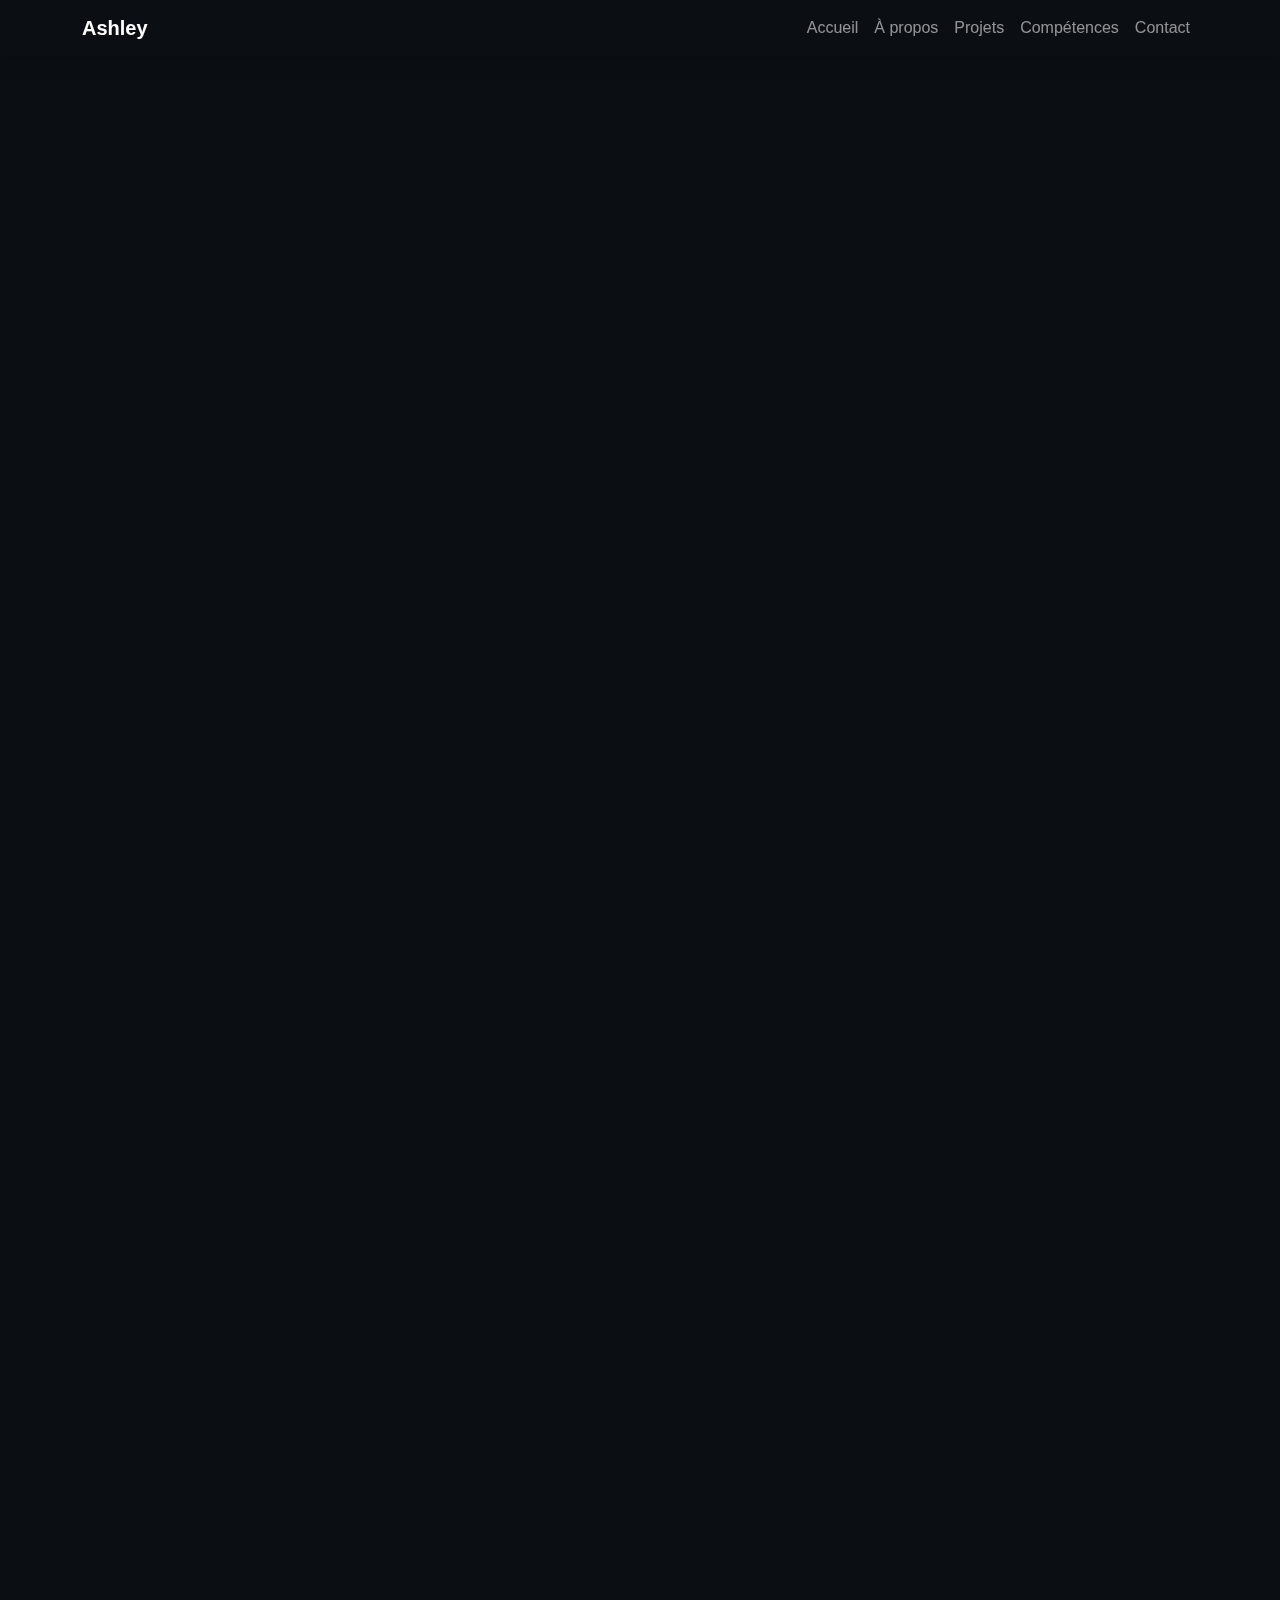
<file: index.html>
<!DOCTYPE html>
<html lang="fr">
<head>
    <meta charset="UTF-8">
    <meta name="viewport" content="width=device-width, initial-scale=1.0">
    <title>Portfolio - Ashley</title>
    <link href="https://cdn.jsdelivr.net/npm/bootstrap@5.3.2/dist/css/bootstrap.min.css" rel="stylesheet">
    <link rel="stylesheet" href="https://cdn.jsdelivr.net/npm/bootstrap-icons@1.11.1/font/bootstrap-icons.css">
    <link rel="stylesheet" href="css/style.css">
</head>
<body>

<nav class="navbar navbar-expand-lg navbar-dark navbar-custom fixed-top shadow">
    <div class="container">
        <a class="navbar-brand fw-bold" href="#">Ashley</a>
        <button class="navbar-toggler" type="button" data-bs-toggle="collapse" data-bs-target="#navbarNav">
            <span class="navbar-toggler-icon"></span>
        </button>
        <div class="collapse navbar-collapse" id="navbarNav">
            <ul class="navbar-nav ms-auto">
                <li class="nav-item"><a class="nav-link" href="#accueil">Accueil</a></li>
                <li class="nav-item"><a class="nav-link" href="#apropos">À propos</a></li>
                <li class="nav-item"><a class="nav-link" href="#projets">Projets</a></li>
                <li class="nav-item"><a class="nav-link" href="#competences">Compétences</a></li>
                <li class="nav-item"><a class="nav-link" href="#contact">Contact</a></li>
            </ul>
        </div>
    </div>
</nav>

<section id="accueil">
    <div class="home-oval animate">
        <h1>Ashley Tania NGAMGA</h1>
        <h2>Développeur Web Full Stack<br>React.js / NestJS</h2>
        <a href="#projets" class="btn btn-gradient mt-3">Voir mes projets</a>
    </div>
    <p class="hero-description animate">
        Je suis Ashley, étudiante en Bachelor 3 développement web.
        J’aime concevoir des sites et des applications à la fois
        fonctionnels, modernes et agréables à utiliser.
    </p>
</section>

<section id="apropos" class="bg-section shadow-sm">
    <div class="container animate">
        <h2 class="text-center mb-5 fw-bold">À propos de moi</h2>
        <div class="row justify-content-center align-items-center">
            <div class="col-md-5 text-center mb-4">
                <img src="assets/images/profile.jpg" alt="Ashley" class="profile-photo shadow-lg">
            </div>
            <div class="col-md-7">
               <p class="lead text-white">
    Actuellement étudiante en <strong>développement Web</strong> et passionnée par ce domaine, j'aime concevoir des solutions numériques qui ont du sens. 
    Mon parcours m'a permis de maîtriser des outils modernes comme <strong>Laravel</strong> et <strong>React</strong>, mais ma véritable force réside dans ma capacité à apprendre et à m'adapter rapidement aux nouvelles technologies. 
    Que ce soit pour structurer une <strong>base de données robuste</strong> ou peaufiner les détails d'une interface responsive, je mets un point d'honneur à livrer un code <strong>propre et efficace</strong>.
</p>
            </div>
        </div>
    </div>
</section>

<section id="projets">
    <div class="container animate">
        <h2 class="text-center mb-5 fw-bold text-white">Mes projets</h2>
        <div class="row g-4">

            <div class="col-md-4">
                <div class="project-card-pro shadow-lg h-100">
                    <div class="card-img-container">
                        <img src="assets/images/api_poker.jpg" class="card-img-top" alt="API Poker">
                        <div class="img-overlay"></div>
                    </div>
                    <div class="card-body-pro p-4 d-flex flex-column">
                        <h5 class="fw-bold text-teal mb-2">API Poker</h5>
                        <p class="text-white small mb-4">Application Node.js développée en binôme pour gérer et jouer au poker.</p>
                        <div class="mt-auto">
                            <span class="path-text mb-2 d-block">Dépôt Git & Documentation</span>
                            <div class="d-flex gap-2 justify-content-end">
                                <a href="projets/api-poker.html" class="btn btn-outline-info btn-sm rounded-pill fw-bold">Voir plus</a>
                                <a href="https://github.com/NGAMGA/Projet_API.git" target="_blank" class="btn btn-info btn-sm rounded-pill fw-bold text-dark">Dépôt Git</a>
                            </div>
                        </div>
                    </div>
                </div>
            </div>

            <div class="col-md-4">
                <div class="project-card-pro shadow-lg h-100">
                    <div class="card-img-container">
                        <img src="assets/images/projet2.png" class="card-img-top" alt="Site Admin Coaching">
                        <div class="img-overlay"></div>
                    </div>
                    <div class="card-body-pro p-4 d-flex flex-column">
                        <h5 class="fw-bold text-teal mb-2">Site Admin Coaching</h5>
                        <p class="text-white small mb-4">Site web administrateur pour une application de coaching sportif.</p>
                        <div class="mt-auto d-flex justify-content-end">
                             <a href="projets/admin-coaching.html" class="btn btn-info btn-sm rounded-pill fw-bold text-dark">Voir plus <i class="bi bi-arrow-right"></i></a>
                        </div>
                    </div>
                </div>
            </div>

            <div class="col-md-4">
                <div class="project-card-pro shadow-lg h-100">
                    <div class="card-img-container">
                        <img src="assets/images/projet3.png" class="card-img-top" alt="Projet Films">
                        <div class="img-overlay"></div>
                    </div>
                    <div class="card-body-pro p-4 d-flex flex-column">
                        <h5 class="fw-bold text-teal mb-2">Projet Films</h5>
                        <p class="text-white small mb-4">Application complète de gestion cinématographique..</p>
                        <div class="d-flex justify-content-end">
                            <a href="projets/projet-films.html" class="btn btn-outline-info btn-sm rounded-pill fw-bold">Voir plus</a></div>
                    </div>
                </div>
            </div>

        </div>
    </div>
</section>

<section id="competences" class="bg-section">
    <div class="container animate">
        <h2 class="text-center mb-5 fw-bold text-white">Compétences</h2>
        
        <div class="row g-5">
            <div class="col-lg-7">
                <h3 class="mb-4 h4"><i class="bi bi-gear-fill"></i> Compétences Techniques</h3>
                <div class="row g-4">
                    <div class="col-md-6">
                        <h5>Langages de programmation</h5>
                        <p>JavaScript, PHP</p>
                    </div>
                    <div class="col-md-6">
                        <h5>Frameworks & Bibliothèques</h5>
                        <p>React.js, NestJS, Laravel</p>
                    </div>
                    <div class="col-md-6">
                        <h5>Bases de données</h5>
                        <p>MariaDB, MySQL, MongoDB</p>
                    </div>
                    <div class="col-md-6">
                        <h5>Outils</h5>
                        <p>Docker, Postman</p>
                    </div>
                    <div class="col-md-6">
                        <h5>Gestion de projet</h5>
                        <p>Git, Trello</p>
                    </div>
                </div>
            </div>

            <div class="col-lg-5">
                <h3 class="h4"><i class="bi bi-person-badge"></i> Compétences Comportementales</h3>
                <div class="skills-soft-box">
                    <ul class="list-unstyled soft-skills-list mb-0">
                        <li><i class="bi bi-chat-dots"></i> Communication</li>
                        <li><i class="bi bi-people"></i> Esprit d'équipe</li>
                        <li><i class="bi bi-lightning-charge"></i> Autonomie</li>
                        <li><i class="bi bi-check-circle"></i> Rigueur</li>
                    </ul>
                </div>
            </div>
        </div>
    </div>
</section>
<section id="contact" class="bg-main">
    <div class="container animate">
        <h2 class="text-end mb-5 fw-bold text-white">Me contacter</h2>
        
        <div class="row justify-content-start">
            <div class="col-md-6">
                <div class="d-flex align-items-center mb-4">
                    <div class="contact-icon-wrapper d-flex align-items-center justify-content-center bg-light rounded shadow-sm">
                        <i class="bi bi-envelope-fill fs-3 text-dark"></i>
                    </div>
                    <div class="ms-3">
                        <span class="text-white fw-bold">:</span>
                        <a href="mailto:ashleyngamga@gmail.com" class="contact-link ms-2">ashleyngamga@gmail.com</a>
                    </div>
                </div>

                <div class="d-flex align-items-center mb-4">
                    <div class="contact-icon-wrapper d-flex align-items-center justify-content-center bg-light rounded shadow-sm">
                        <i class="bi bi-linkedin fs-3 text-dark"></i>
                    </div>
                    <div class="ms-3">
                        <span class="text-white fw-bold">:</span>
                        <a href="https://linkedin.com/in/ashley-ngamga" target="_blank" class="contact-link ms-2">linkedin.com/in/ashley-ngamga</a>
                    </div>
                </div>

                <div class="mt-5">
                    <a href="assets/Ashley_NGAMGA.pdf" target="_blank" class="btn btn-outline-info rounded-pill px-4 fw-bold shadow-sm">
                        <i class="bi bi-file-earmark-pdf me-2"></i>Voir mon CV
                    </a>
                </div>
            </div>
        </div>
    </div>
</section>
<script src="https://cdn.jsdelivr.net/npm/bootstrap@5.3.2/dist/js/bootstrap.bundle.min.js"></script>
<script src="js/script.js"></script>
</body>
</html>
</file>
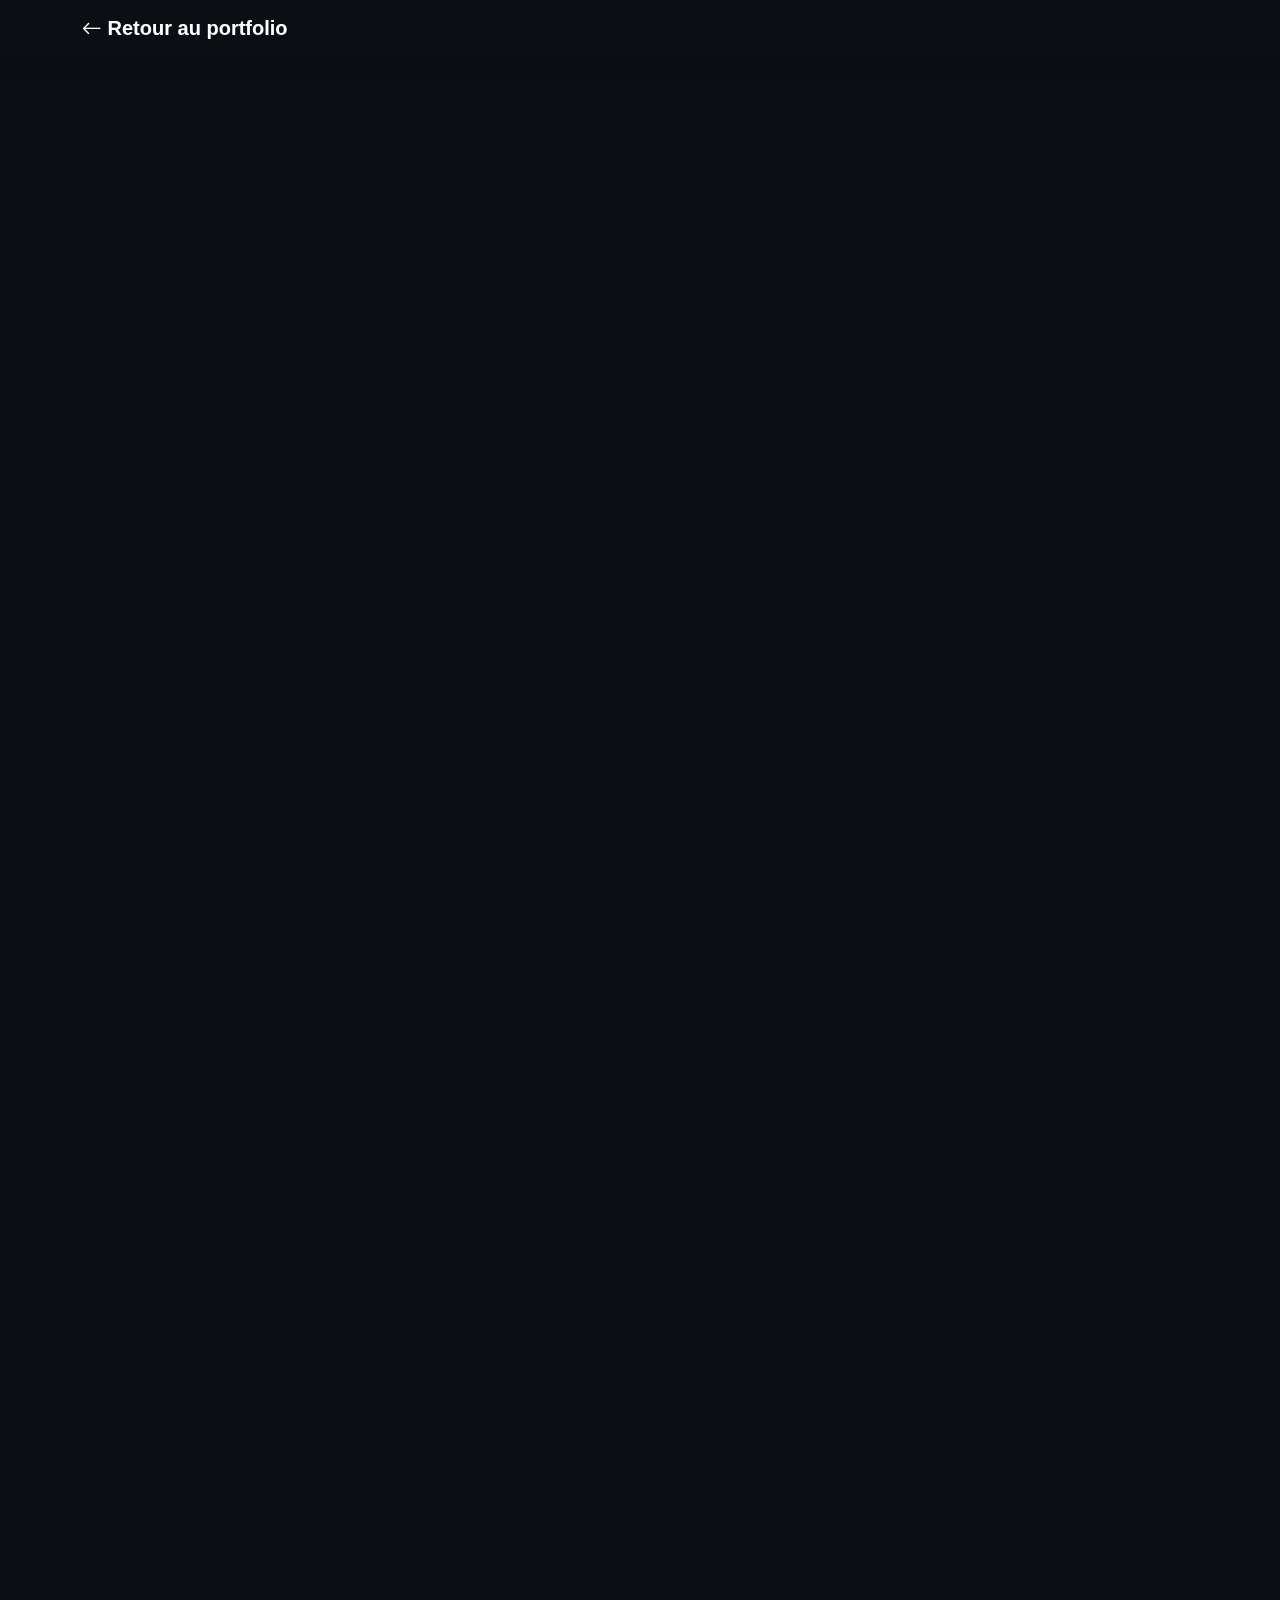
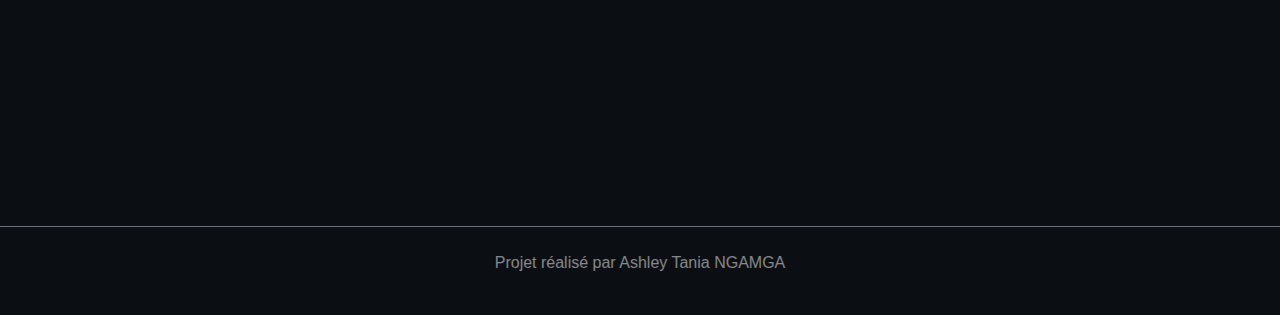
<file: projets/admin-coaching.html>
<!DOCTYPE html>
<html lang="fr">
<head>
    <meta charset="UTF-8">
    <meta name="viewport" content="width=device-width, initial-scale=1.0">
    <title>Projet - Admin Coaching</title>
    <link href="https://cdn.jsdelivr.net/npm/bootstrap@5.3.2/dist/css/bootstrap.min.css" rel="stylesheet">
    <link rel="stylesheet" href="https://cdn.jsdelivr.net/npm/bootstrap-icons@1.11.1/font/bootstrap-icons.css">
    <link rel="stylesheet" href="../css/style.css">
</head>
<body class="bg-main">

<nav class="navbar navbar-dark navbar-custom fixed-top shadow">
    <div class="container">
        <a class="navbar-brand fw-bold" href="../index.html"><i class="bi bi-arrow-left"></i> Retour au portfolio</a>
    </div>
</nav>

<main class="container py-5 mt-5">
    <div class="row justify-content-center animate">
        <div class="col-lg-10">
            <h1 class="fw-bold text-teal mt-5 mb-2">Site Admin Coaching</h1>
            <p class="text-white-50 italic mb-4">Projet de Stage Académique</p>

            <div class="alert alert-info bg-section border-teal shadow-sm p-4 mb-5">
                <h3 class="text-teal border-bottom border-teal pb-2 mb-3">
                    <i class="bi bi-target"></i> Objectif du projet
                </h3>
                <p class="lead mb-0 text-white">
                    Développer une interface **Back-Office centralisée** permettant aux administrateurs de piloter l'activité d'une application de coaching sportif : gestion des utilisateurs, suivi des remboursements et résolution des plaintes clients.
                </p>
            </div>

            <div class="row g-4 mb-5">
                <div class="col-md-7">
                    <h3 class="text-teal mb-3"><i class="bi bi-info-circle"></i> Présentation</h3>
                    <p class="text-white">
                        Réalisé lors de mon stage, ce projet visait à offrir une expérience de gestion fluide et réactive. 
                    </p>
                    <p class="text-white-50 small">
                        <i class="bi bi-mortarboard"></i> <strong>Mission d'entraînement :</strong> En amont, j'ai conçu un site de restauration avec React.js pour maîtriser la logique des composants, le routage et la gestion d'un panier dynamique.
                    </p>
                </div>
                <div class="col-md-5 bg-section p-4 rounded shadow-sm">
                    <h4 class="text-teal"><i class="bi bi-stars"></i> Fonctionnalités clés</h4>
                    <ul class="list-unstyled text-white">
                        <li><i class="bi bi-check2-circle text-teal"></i> Gestion des remboursements</li>
                        <li><i class="bi bi-check2-circle text-teal"></i> Administration des profils (Coachs/Clients)</li>
                        <li><i class="bi bi-check2-circle text-teal"></i> Système de plaintes avec filtrage</li>
                        <li><i class="bi bi-check2-circle text-teal"></i> Navigation fluide (Sidebar)</li>
                    </ul>
                </div>
            </div>

            <h3 class="text-teal mb-3"><i class="bi bi-images"></i> Aperçu de l'interface</h3>
            <div class="row g-4 mb-5">
                <div class="col-md-6">
                    <img src="../assets/images/admin_dashboard.png" class="img-fluid rounded border-custom shadow" alt="Dashboard">
                    <p class="text-center mt-2 small text-white-50">Dashboard principal</p>
                </div>
                <div class="col-md-6">
                    <img src="../assets/images/admin_users.png" class="img-fluid rounded border-custom shadow" alt="Users">
                    <p class="text-center mt-2 small text-white-50">Gestion des Utilisateurs</p>
                </div>
                <div class="col-md-6">
                    <img src="../assets/images/admin_refunds.png" class="img-fluid rounded border-custom shadow" alt="Refunds">
                    <p class="text-center mt-2 small text-white-50">Suivi des Remboursements</p>
                </div>
                <div class="col-md-6">
                    <img src="../assets/images/admin_complaints.png" class="img-fluid rounded border-custom shadow" alt="Complaints">
                    <p class="text-center mt-2 small text-white-50">Gestion des Plaintes</p>
                </div>
            </div>

            <div class="row g-4 mb-5">
                <div class="col-md-6 bg-section p-4 rounded shadow-sm">
                    <h4 class="text-teal"><i class="bi bi-cpu"></i> Technologies</h4>
                    <div class="d-flex flex-wrap gap-2 mt-3">
                        <span class="badge bg-dark border border-teal text-white">React.js (Vite)</span>
                        <span class="badge bg-dark border border-teal text-white">React Router DOM</span>
                        <span class="badge bg-dark border border-teal text-white">JavaScript (ES6+)</span>
                        <span class="badge bg-dark border border-teal text-white">CSS3</span>
                        <span class="badge bg-dark border border-teal text-white">Figma</span>
                    </div>
                </div>
                <div class="col-md-6 bg-section p-4 rounded shadow-sm text-white">
                    <h4 class="text-teal"><i class="bi bi-code-slash"></i> Logique & Hooks</h4>
                    <p class="mb-1"><strong class="text-teal">useState :</strong> Gestion des états locaux et des filtres.</p>
                    <p><strong class="text-teal">useEffect :</strong> Simulation d'appels API (délai 2s) pour tester l'UX (Skeleton/Loaders).</p>
                </div>
            </div>
        </div>
    </div>
</main>

<footer class="py-4 text-center border-top border-secondary mt-5">
    <p class="text-white-50">Projet réalisé par Ashley Tania NGAMGA</p>
</footer>

<script src="../js/script.js"></script>
</body>
</html>
</file>
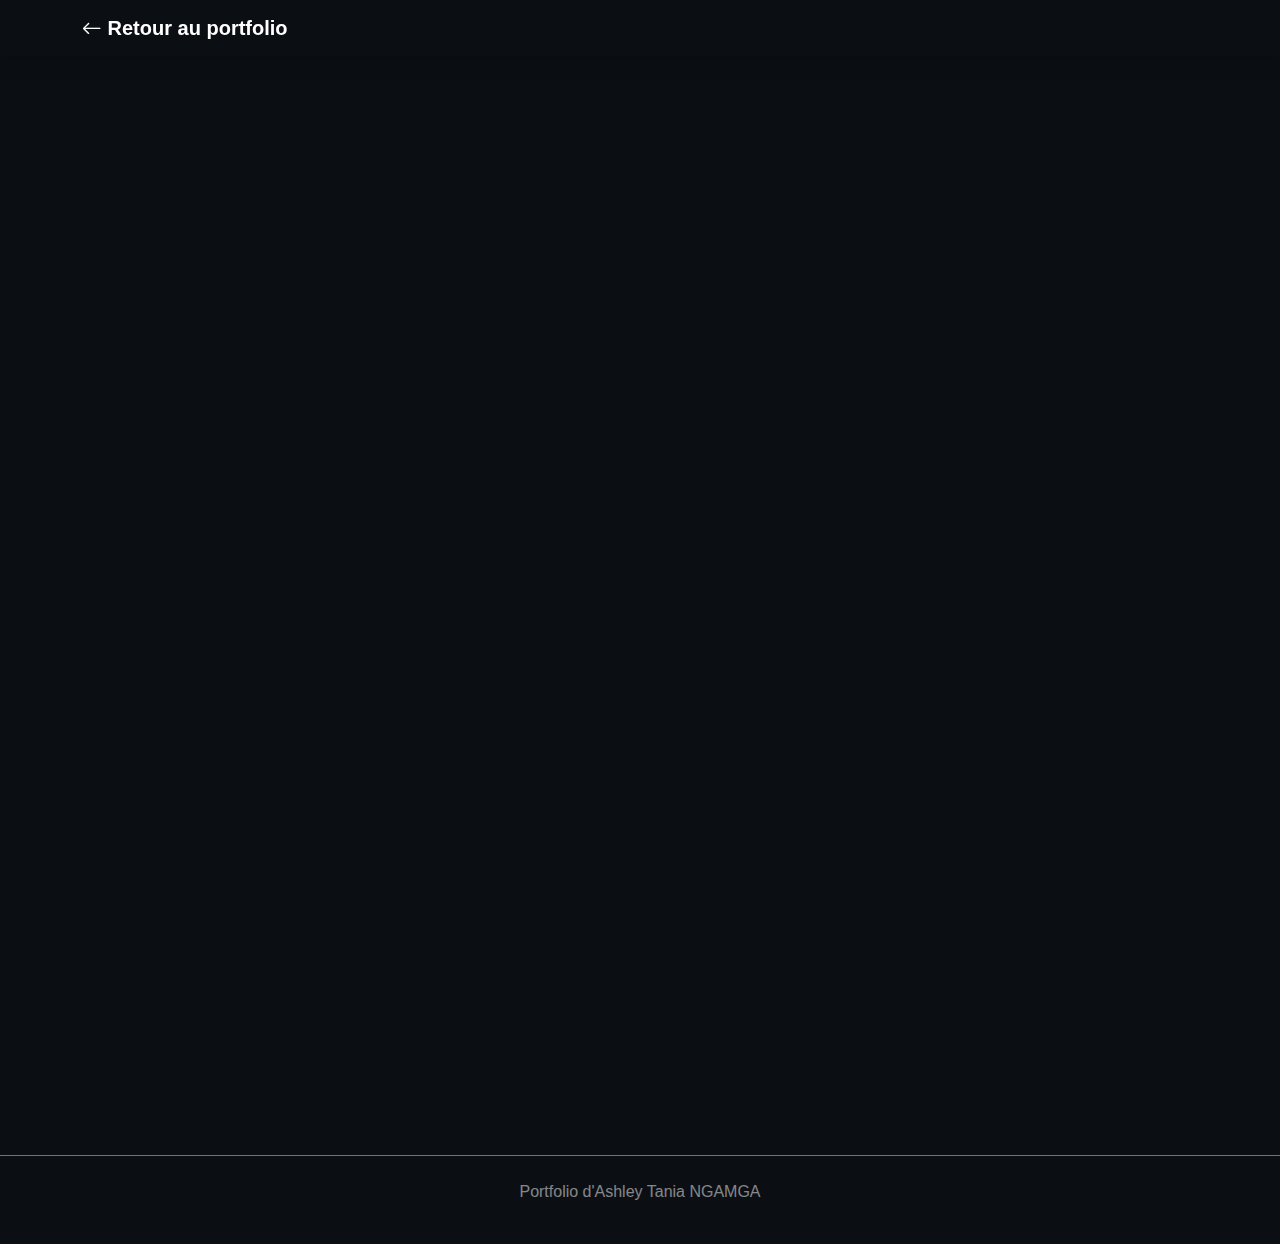
<file: projets/api-poker.html>
<!DOCTYPE html>
<html lang="fr">
<head>
    <meta charset="UTF-8">
    <meta name="viewport" content="width=device-width, initial-scale=1.0">
    <title>Projet - Poker API</title>
    <link href="https://cdn.jsdelivr.net/npm/bootstrap@5.3.2/dist/css/bootstrap.min.css" rel="stylesheet">
    <link rel="stylesheet" href="https://cdn.jsdelivr.net/npm/bootstrap-icons@1.11.1/font/bootstrap-icons.css">
    <link rel="stylesheet" href="../css/style.css">
</head>
<body class="bg-main">

<nav class="navbar navbar-dark navbar-custom fixed-top shadow">
    <div class="container">
        <a class="navbar-brand fw-bold" href="../index.html"><i class="bi bi-arrow-left"></i> Retour au portfolio</a>
    </div>
</nav>

<main class="container py-5 mt-5">
    <div class="row justify-content-center animate">
        <div class="col-lg-10">
            <h1 class="fw-bold text-teal mt-5 mb-2">Poker API — NestJS</h1>
            <div class="d-flex gap-2 mb-4">
                <span class="badge bg-dark border border-teal text-white">Projet en Binôme</span>
                <span class="badge bg-dark border border-teal text-white">Durée : 2 mois</span>
            </div>

            <div class="alert alert-info bg-section border-teal shadow-sm p-4 mb-5">
                <h3 class="text-teal border-bottom border-teal pb-2 mb-3">
                    <i class="bi bi-target"></i> Objectif du projet
                </h3>
                <p class="lead mb-0 text-white">
                    Développer une API backend robuste pour gérer des parties de poker. Le système permet l'authentification de joueurs réels, l'intégration de bots automatiques et la gestion complète des cycles de mise et des gains.
                </p>
            </div>

            <div class="row g-4 mb-5">
                <div class="col-md-7">
                    <h3 class="text-teal mb-3"><i class="bi bi-info-circle"></i> Présentation</h3>
                    <p class="text-white">
                        Conçue comme une API testable via "Postman" et documentée avec "Swagger", cette solution gère l'intégralité d'une partie : du buy-in initial au reset de la table, en passant par la distribution des cartes privées et communes.
                    </p>
                    <p class="text-white">
                        Elle implémente une logique de jeu complexe incluant les phases de Flop, Turn et River, ainsi qu'une sécurité stricte garantissant que chaque joueur ne voit que son propre jeu.
                    </p>
                </div>
                <div class="col-md-5 bg-section p-4 rounded shadow-sm">
                    <h4 class="text-teal"><i class="bi bi-stars"></i> Fonctionnalités clés</h4>
                    <ul class="list-unstyled text-white">
                        <li><i class="bi bi-check2-circle text-teal"></i> Authentification JWT sécurisée</li>
                        <li><i class="bi bi-check2-circle text-teal"></i> Gestion des bots automatiques</li>
                        <li><i class="bi bi-check2-circle text-teal"></i> Actions : Check, Bet, Call, Raise, Fold</li>
                        <li><i class="bi bi-check2-circle text-teal"></i> Gestion des All-in et Side Pots</li>
                    </ul>
                </div>
            </div>

            <h3 class="text-teal mb-3"><i class="bi bi-cpu"></i> Technologies utilisées</h3>
            <div class="row g-4 mb-5 text-white">
                <div class="col-md-4">
                    <div class="p-3 border border-secondary rounded text-center">
                        <i class="bi bi-code-square fs-1 text-teal"></i>
                        <h5 class="mt-2">NestJS</h5>
                        <p class="small text-white-50">TypeScript Backend Framework</p>
                    </div>
                </div>
                <div class="col-md-4">
                    <div class="p-3 border border-secondary rounded text-center">
                        <i class="bi bi-database fs-1 text-teal"></i>
                        <h5 class="mt-2">SQLite & TypeORM</h5>
                        <p class="small text-white-50">Persistance des données</p>
                    </div>
                </div>
                <div class="col-md-4">
                    <div class="p-3 border border-secondary rounded text-center">
                        <i class="bi bi-shield-check fs-1 text-teal"></i>
                        <h5 class="mt-2">Passport JWT</h5>
                        <p class="small text-white-50">Sécurisation des routes</p>
                    </div>
                </div>
            </div>

            <!-- <div class="bg-section p-4 rounded shadow-sm mb-5 text-white">
                <h4 class="text-teal"><i class="bi bi-people"></i> Équipe du projet</h4>
                
            </div> -->
        </div>
    </div>
</main>

<footer class="py-4 text-center border-top border-secondary mt-5">
    <p class="text-white-50">Portfolio d'Ashley Tania NGAMGA</p>
</footer>

<script src="../js/script.js"></script>
</body>
</html>
</file>
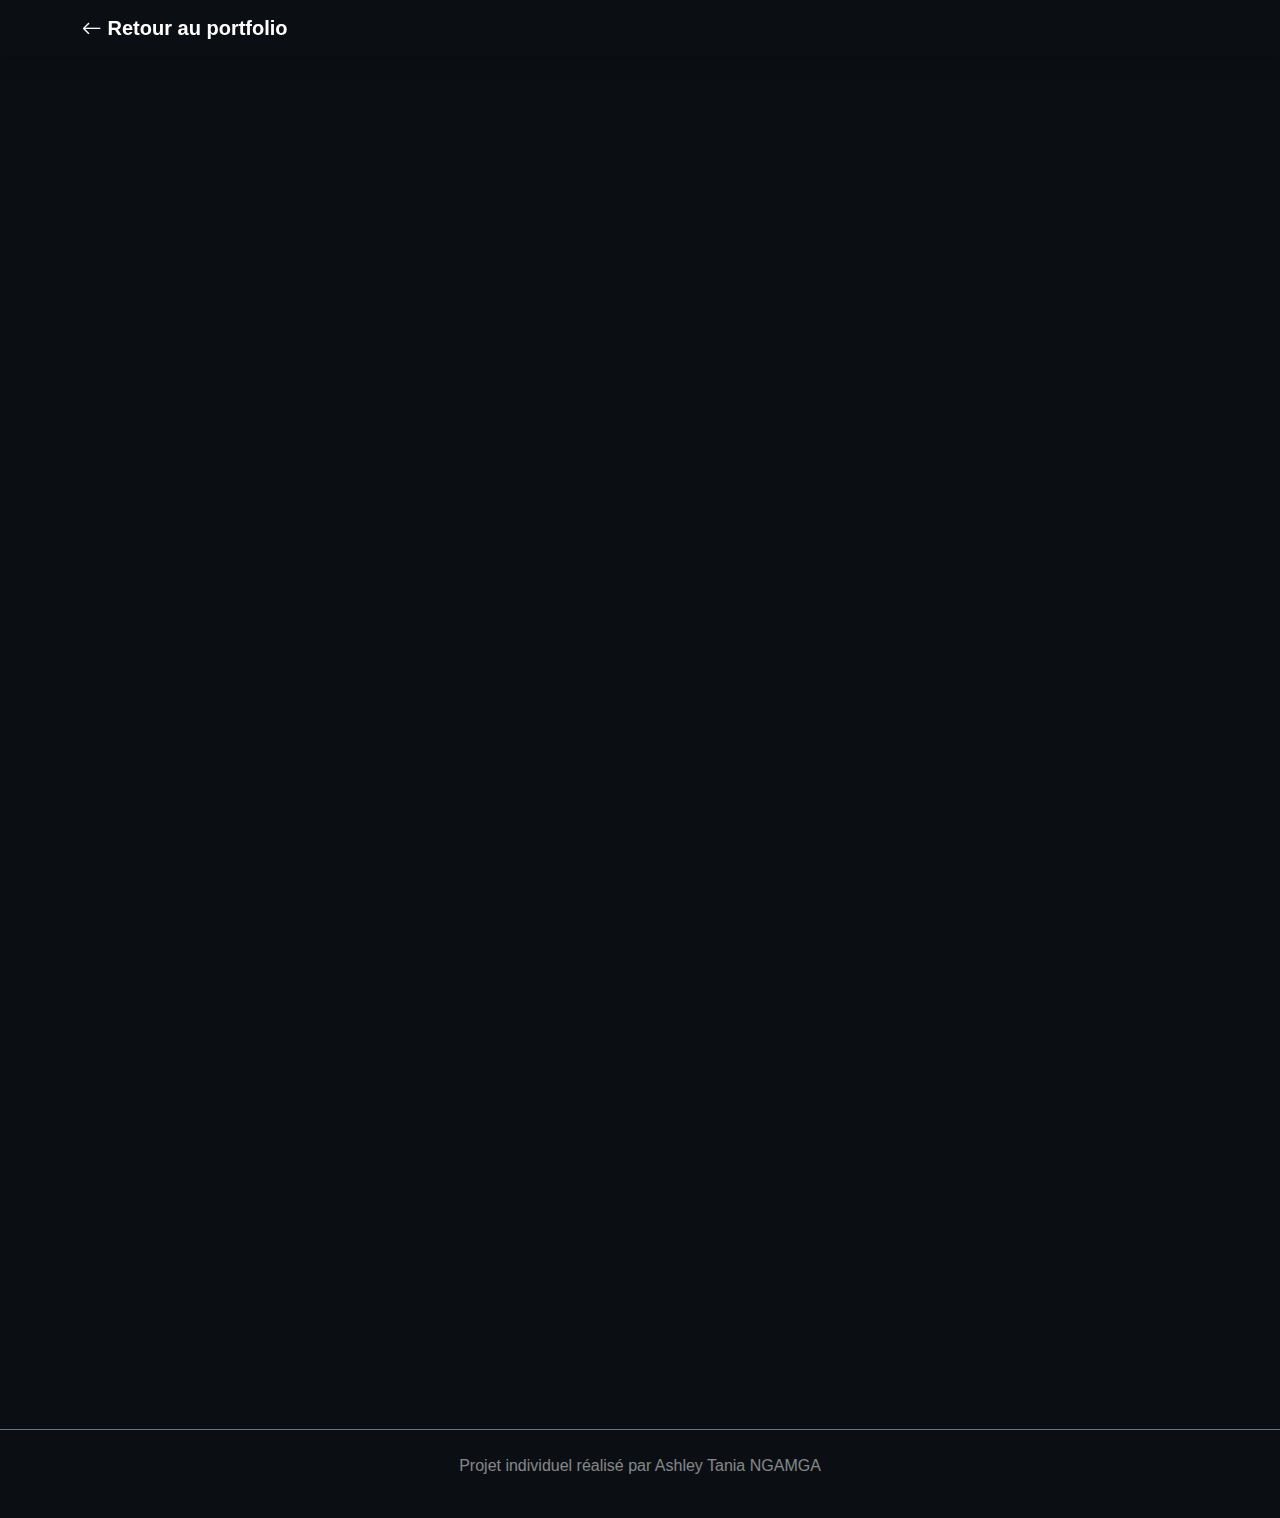
<file: projets/projet-films.html>
<!DOCTYPE html>
<html lang="fr">
<head>
    <meta charset="UTF-8">
    <meta name="viewport" content="width=device-width, initial-scale=1.0">
    <title>Projet - Movie Explorer</title>
    <link href="https://cdn.jsdelivr.net/npm/bootstrap@5.3.2/dist/css/bootstrap.min.css" rel="stylesheet">
    <link rel="stylesheet" href="https://cdn.jsdelivr.net/npm/bootstrap-icons@1.11.1/font/bootstrap-icons.css">
    <link rel="stylesheet" href="../css/style.css">
</head>
<body class="bg-main">

<nav class="navbar navbar-dark navbar-custom fixed-top shadow">
    <div class="container">
        <a class="navbar-brand fw-bold" href="../index.html"><i class="bi bi-arrow-left"></i> Retour au portfolio</a>
    </div>
</nav>

<main class="container py-5 mt-5">
    <div class="row justify-content-center animate">
        <div class="col-lg-10">
            <h1 class="fw-bold text-teal mt-5 mb-2">Movie Explorer — Laravel</h1>
            <div class="d-flex gap-2 mb-4">
                <span class="badge bg-dark border border-teal text-white">Projet Full Stack</span>
                <span class="badge bg-dark border border-teal text-white">Framework : Laravel 11</span>
            </div>

            <div class="alert alert-info bg-section border-teal shadow-sm p-4 mb-5">
                <h3 class="text-teal border-bottom border-teal pb-2 mb-3">
                    <i class="bi bi-target"></i> Objectif du projet
                </h3>
                <p class="lead mb-0 text-white">
                    Concevoir une application complète de gestion cinématographique. Le projet repose sur une architecture MVC permettant de lister des films, de les administrer (CRUD) et de permettre aux utilisateurs de créer des collections privées et personnalisées.
                </p>
            </div>

            <div class="row g-4 mb-5">
                <div class="col-md-7">
                    <h3 class="text-teal mb-3"><i class="bi bi-info-circle"></i> Fonctionnalités clés</h3>
                    <p class="text-white">
                        L'application propose deux niveaux d'accès. Tout visiteur peut consulter le catalogue et filtrer les films par catégorie. Les utilisateurs connectés bénéficient de fonctionnalités avancées :
                    </p>
                    <ul class="text-white">
                        <li><strong>Système d'Auth :</strong> Inscription, connexion et déconnexion sécurisées.</li>
                        <li><strong>Administration :</strong> Gestion complète des films et des catégories (Ajout, Modification, Suppression).</li>
                        <li><strong>Collections privées :</strong> Création de listes de films propres à chaque utilisateur (non visibles par les autres).</li>
                        <li><strong>Données liées :</strong> Gestion des exemplaires ou notes spécifiques au sein d'une collection.</li>
                    </ul>
                </div>
                <div class="col-md-5 bg-section p-4 rounded shadow-sm">
                    <h4 class="text-teal"><i class="bi bi-gear-fill"></i> Contraintes techniques</h4>
                    <p class="text-white-50 small">Respect des standards académiques B3 :</p>
                    <ul class="list-unstyled text-white small">
                        <li><i class="bi bi-check2 text-teal"></i> Architecture MVC propre</li>
                        <li><i class="bi bi-check2 text-teal"></i> Seeders pour l'import de données CSV</li>
                        <li><i class="bi bi-check2 text-teal"></i> Base de données relationnelle</li>
                        <li><i class="bi bi-check2 text-teal"></i> Design Responsive (Bootstrap)</li>
                    </ul>
                </div>
            </div>

            

            <h3 class="text-teal mb-3"><i class="bi bi-stack"></i> Stack Technique</h3>
            <div class="row g-4 mb-5 text-white">
                <div class="col-md-4">
                    <div class="p-3 border border-secondary rounded text-center h-100">
                        <i class="bi bi-box-seam fs-1 text-teal"></i>
                        <h5 class="mt-2">Laravel</h5>
                        <p class="small text-white-50">Moteur de template Blade & Eloquent ORM</p>
                    </div>
                </div>
                <div class="col-md-4">
                    <div class="p-3 border border-secondary rounded text-center h-100">
                        <i class="bi bi-database fs-1 text-teal"></i>
                        <h5 class="mt-2">SQLite</h5>
                        <p class="small text-white-50">Gestion de données via fichiers CSV</p>
                    </div>
                </div>
                <div class="col-md-4">
                    <div class="p-3 border border-secondary rounded text-center h-100">
                        <i class="bi bi-layout-sidebar fs-1 text-teal"></i>
                        <h5 class="mt-2">Bootstrap 5</h5>
                        <p class="small text-white-50">Interface utilisateur responsive</p>
                    </div>
                </div>
            </div>

            <div class="bg-section p-4 rounded shadow-sm mb-5 text-white border-start border-teal border-4">
                <h4 class="text-teal"><i class="bi bi-git"></i> Livraison & Versioning</h4>
                <p class="mb-0">Le projet a été livré via un dépôt Git, avec une attention particulière portée au nommage des variables, des méthodes et à la cohérence des routes.</p>
            </div>
        </div>
    </div>
</main>

<footer class="py-4 text-center border-top border-secondary mt-5">
    <p class="text-white-50">Projet individuel réalisé par Ashley Tania NGAMGA</p>
</footer>

<script src="../js/script.js"></script>
</body>
</html>
</file>
<file: css/style.css>
/* =========================
   VARIABLES DE COULEURS
========================= */
:root {
    --bg-main: #0b0f14;
    --bg-section: #111827;
    --text-main: #e5e7eb;
    --text-muted: #9ca3af;

    --accent-green: #10b981;
    --accent-green-light: #34d399;
    --accent-violet: #8b5cf6;
}

/* =========================
   GLOBAL
========================= */
* {
    margin: 0;
    padding: 0;
    box-sizing: border-box;
}

body {
    scroll-behavior: smooth;
    font-family: 'Segoe UI', Tahoma, Geneva, Verdana, sans-serif;
    background-color: var(--bg-main);
    color: var(--text-main);
}

section {
    padding: 110px 20px;
}

/* =========================
   ANIMATIONS SCROLL
========================= */
.animate {
    opacity: 0;
    transform: translateY(40px);
    transition: opacity 0.9s ease, transform 0.9s ease;
}

.animate.show {
    opacity: 1;
    transform: translateY(0);
}

/* =========================
   ACCUEIL / HERO
========================= */
.hero {
    min-height: 100vh;
    background-color: var(--bg-main);
    display: flex;
    flex-direction: column;
    justify-content: center;
    align-items: center;
    text-align: center;
}

/* OVALE CENTRAL */
.hero-oval {
    background: linear-gradient(135deg, #064e3b, #0f766e);
    padding: 60px 90px;
    border-radius: 50%;
    max-width: 720px;
    box-shadow: 0 0 45px rgba(16, 185, 129, 0.45);
    transition: transform 0.4s ease;
}

.hero-oval:hover {
    transform: scale(1.03);
}

/* NOM */
.hero-oval h1 {
    color: #ecfdf5;
    font-size: 2rem;
    font-weight: 700;
    letter-spacing: 1px;
    margin-bottom: 12px;
}

/* TITRE */
.hero-oval h2 {
    color: #d1fae5;
    font-size: 1.1rem;
    font-weight: 400;
    margin-bottom: 28px;
    line-height: 1.5;
}

/* BOUTON HERO */
.hero-btn {
    display: inline-block;
    padding: 12px 30px;
    border-radius: 30px;
    background-color: var(--accent-green);
    color: #022c22;
    font-weight: 600;
    text-decoration: none;
    transition: all 0.3s ease;
}

.hero-btn:hover {
    background-color: var(--accent-green-light);
    transform: translateY(-3px);
    box-shadow: 0 12px 30px rgba(16, 185, 129, 0.6);
}

/* DESCRIPTION SOUS L’OVALE */
.hero-description {
    margin-top: 45px;
    max-width: 650px;
    color: var(--text-muted);
    font-size: 1rem;
    line-height: 1.7;
}

/* =========================
   SECTIONS GÉNÉRALES
========================= */
.section-title {
    text-align: center;
    font-size: 2rem;
    margin-bottom: 60px;
    color: var(--accent-green);
}

/* =========================
   CARTES (PROJETS, COMPÉTENCES)
========================= */
.card {
    background-color: var(--bg-section);
    border-radius: 16px;
    border: 1px solid rgba(255, 255, 255, 0.06);
    transition: transform 0.3s ease, box-shadow 0.3s ease;
}

.card:hover {
    transform: translateY(-8px);
    box-shadow: 0 20px 40px rgba(16, 185, 129, 0.25);
}

/* =========================
   BOUTONS SECONDAIRES
========================= */
.btn-outline-custom {
    border: 1px solid var(--accent-violet);
    color: var(--accent-violet);
    padding: 10px 26px;
    border-radius: 30px;
    text-decoration: none;
    transition: all 0.3s ease;
}

.btn-outline-custom:hover {
    background-color: var(--accent-violet);
    color: #fff;
}

/* =========================
   RESPONSIVE
========================= */
@media (max-width: 768px) {
    .hero-oval {
        padding: 45px 35px;
        border-radius: 30px;
    }

    .hero-oval h1 {
        font-size: 1.6rem;
    }

    .hero-oval h2 {
        font-size: 1rem;
    }

    .hero-description {
        font-size: 0.95rem;
    }
}
</file>
